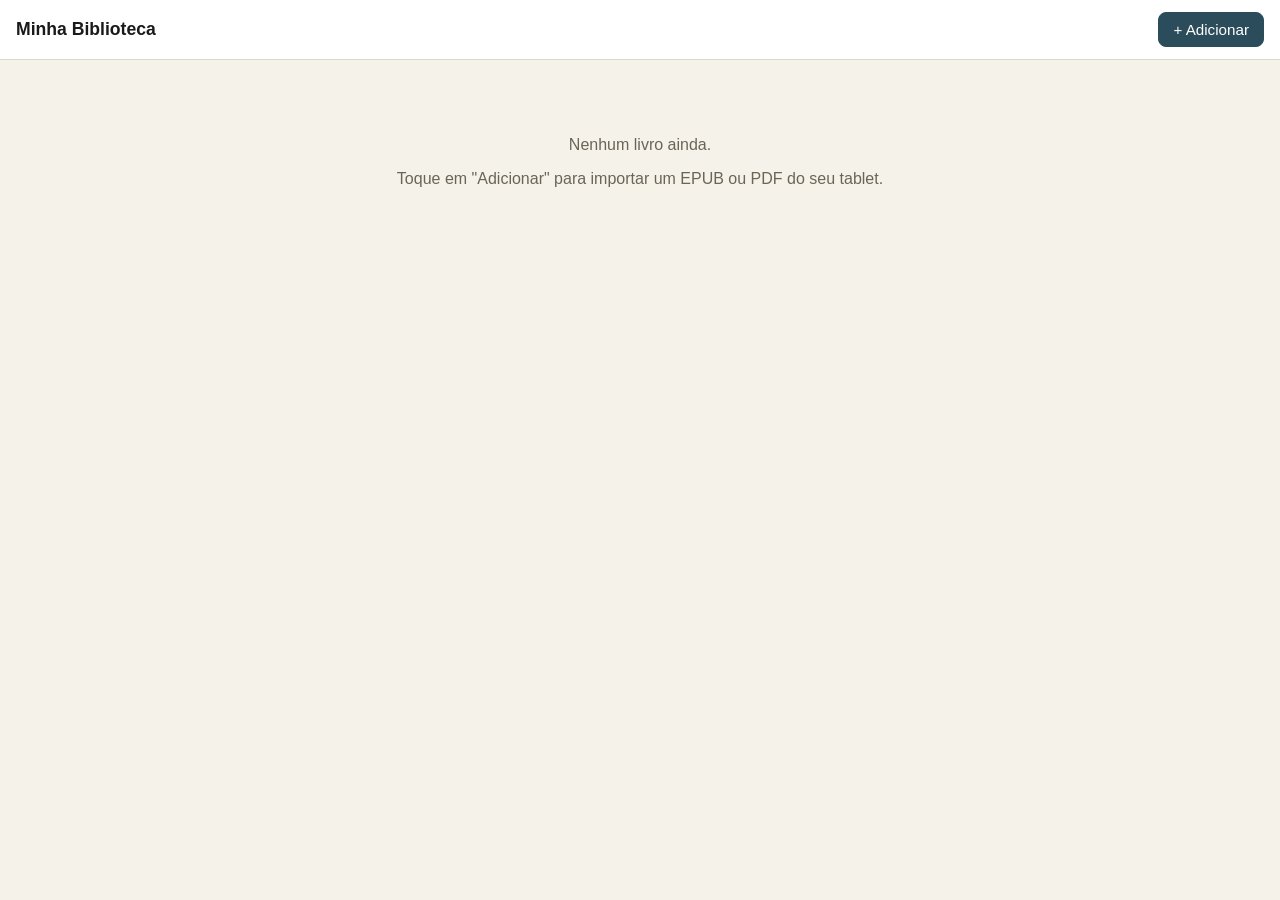
<file: index.html>
<!DOCTYPE html>
<html lang="pt-BR">
<head>
<meta charset="UTF-8">
<meta name="viewport" content="width=device-width, initial-scale=1, maximum-scale=1, user-scalable=no, viewport-fit=cover">
<meta name="theme-color" content="#2b4c5a">
<title>Meu Leitor</title>
<link rel="manifest" href="manifest.json">
<link rel="icon" href="icons/icon-192.png">
<link rel="apple-touch-icon" href="icons/icon-192.png">
<meta name="apple-mobile-web-app-capable" content="yes">
<meta name="apple-mobile-web-app-status-bar-style" content="black-translucent">
<link rel="stylesheet" href="css/style.css">
</head>
<body>
<header class="app-header">
  <h1>Minha Biblioteca</h1>
  <div>
    <button id="import-btn" class="btn btn-primary">+ Adicionar</button>
    <input type="file" id="import-input" accept=".epub,.pdf,application/epub+zip,application/pdf" multiple>
  </div>
</header>

<main>
  <div id="empty-state" class="empty-state hidden">
    <p>Nenhum livro ainda.</p>
    <p>Toque em "Adicionar" para importar um EPUB ou PDF do seu tablet.</p>
  </div>
  <div id="library-grid" class="library-grid"></div>
</main>

<div id="context-sheet" class="book-context hidden">
  <div class="sheet">
    <button id="ctx-open">Abrir</button>
    <button id="ctx-restart">Reiniciar progresso</button>
    <button id="ctx-remove" class="danger">Remover da biblioteca</button>
    <button id="ctx-cancel">Cancelar</button>
  </div>
</div>

<script src="js/db.js"></script>
<script src="js/library.js"></script>
</body>
</html>
</file>
<file: css/style.css>
:root {
  --bg: #f5f2ea;
  --surface: #ffffff;
  --text: #1a1a1a;
  --text-muted: #6b6558;
  --accent: #2b4c5a;
  --accent-contrast: #ffffff;
  --border: #ddd6c5;
  --danger: #a33d3d;
}

* { box-sizing: border-box; }

html, body {
  margin: 0;
  padding: 0;
  height: 100%;
  background: var(--bg);
  color: var(--text);
  font-family: -apple-system, "Segoe UI", Roboto, Arial, sans-serif;
  -webkit-tap-highlight-color: transparent;
}

button {
  font-family: inherit;
  cursor: pointer;
}

/* ---------- Topo / biblioteca ---------- */

.app-header {
  position: sticky;
  top: 0;
  z-index: 10;
  display: flex;
  align-items: center;
  justify-content: space-between;
  padding: 12px 16px;
  background: var(--surface);
  border-bottom: 1px solid var(--border);
}

.app-header h1 {
  font-size: 1.1rem;
  margin: 0;
}

.btn {
  border: 1px solid var(--border);
  background: var(--surface);
  color: var(--text);
  padding: 8px 14px;
  border-radius: 8px;
  font-size: 0.95rem;
}

.btn-primary {
  background: var(--accent);
  color: var(--accent-contrast);
  border-color: var(--accent);
}

.btn-icon {
  border: none;
  background: transparent;
  font-size: 1.3rem;
  padding: 6px 10px;
  border-radius: 8px;
  color: var(--text);
}

.btn-icon:active { background: var(--border); }

#import-input { display: none; }

.library-grid {
  display: grid;
  grid-template-columns: repeat(auto-fill, minmax(110px, 1fr));
  gap: 14px;
  padding: 16px;
}

.book-card {
  display: flex;
  flex-direction: column;
  gap: 6px;
  text-align: left;
  border: none;
  background: none;
  padding: 0;
}

.book-cover {
  width: 100%;
  aspect-ratio: 2 / 3;
  border-radius: 6px;
  background: var(--surface);
  border: 1px solid var(--border);
  overflow: hidden;
  display: flex;
  align-items: center;
  justify-content: center;
  position: relative;
}

.book-cover img {
  width: 100%;
  height: 100%;
  object-fit: cover;
}

.book-cover .placeholder {
  font-size: 0.75rem;
  color: var(--text-muted);
  padding: 6px;
  text-align: center;
}

.book-cover .fmt-badge {
  position: absolute;
  top: 4px;
  right: 4px;
  background: rgba(0, 0, 0, 0.6);
  color: #fff;
  font-size: 0.6rem;
  padding: 1px 5px;
  border-radius: 4px;
  letter-spacing: 0.5px;
}

.progress-bar {
  height: 3px;
  background: var(--border);
  border-radius: 2px;
  overflow: hidden;
}

.progress-bar > div {
  height: 100%;
  background: var(--accent);
}

.book-title {
  font-size: 0.82rem;
  line-height: 1.2;
  overflow: hidden;
  text-overflow: ellipsis;
  display: -webkit-box;
  -webkit-line-clamp: 2;
  -webkit-box-orient: vertical;
}

.empty-state {
  text-align: center;
  color: var(--text-muted);
  padding: 60px 20px;
}

.book-context {
  position: fixed;
  inset: 0;
  background: rgba(0,0,0,0.4);
  display: flex;
  align-items: flex-end;
  z-index: 100;
}

.book-context .sheet {
  background: var(--surface);
  width: 100%;
  border-radius: 14px 14px 0 0;
  padding: 16px;
}

.book-context button {
  display: block;
  width: 100%;
  text-align: left;
  padding: 12px 6px;
  border: none;
  background: none;
  color: var(--text);
  font-size: 1rem;
  border-bottom: 1px solid var(--border);
}

.book-context button:last-child { border-bottom: none; }
.book-context button.danger { color: var(--danger); }

.hidden { display: none !important; }

/* ---------- Leitor ---------- */

body.reader-body {
  height: 100%;
  overflow: hidden;
}

.reader-shell {
  display: flex;
  flex-direction: column;
  height: 100%;
}

.reader-toolbar {
  display: flex;
  align-items: center;
  justify-content: space-between;
  padding: 8px 10px;
  background: var(--surface);
  border-bottom: 1px solid var(--border);
  flex-shrink: 0;
}

.reader-toolbar .title {
  font-size: 0.85rem;
  color: var(--text-muted);
  overflow: hidden;
  text-overflow: ellipsis;
  white-space: nowrap;
  flex: 1;
  margin: 0 8px;
  text-align: center;
}

.reader-viewport {
  flex: 1;
  position: relative;
  overflow: hidden;
  background: var(--bg);
  transition: filter 1.2s ease;
}

#epub-viewer, #pdf-viewer {
  position: absolute;
  inset: 0;
}

#pdf-viewer {
  overflow: auto;
  display: flex;
  justify-content: center;
  -webkit-overflow-scrolling: touch;
}

#pdf-canvas {
  max-width: 100%;
  touch-action: pan-x pan-y;
}

.reader-tap-zones {
  position: absolute;
  inset: 0;
  display: flex;
  z-index: 5;
  pointer-events: none;
}

.reader-tap-zones .zone {
  flex: 1;
  pointer-events: auto;
}

.reader-footer {
  display: flex;
  align-items: center;
  gap: 8px;
  padding: 6px 12px 10px;
  background: var(--surface);
  border-top: 1px solid var(--border);
  flex-shrink: 0;
}

.reader-footer input[type="range"] {
  flex: 1;
}

.reader-footer .loc-label {
  font-size: 0.75rem;
  color: var(--text-muted);
  min-width: 60px;
  text-align: right;
}

/* Painel de configurações */

.settings-panel {
  position: fixed;
  inset: 0;
  background: rgba(0,0,0,0.4);
  z-index: 100;
  display: flex;
  align-items: flex-end;
}

.settings-panel .sheet {
  background: var(--surface);
  width: 100%;
  max-height: 80vh;
  overflow-y: auto;
  border-radius: 14px 14px 0 0;
  padding: 18px;
}

.settings-panel h2 {
  font-size: 1rem;
  margin: 0 0 14px;
}

.settings-row {
  margin-bottom: 18px;
}

.settings-row label {
  display: block;
  font-size: 0.85rem;
  color: var(--text-muted);
  margin-bottom: 8px;
}

.settings-row .stepper {
  display: flex;
  align-items: center;
  gap: 10px;
}

.settings-row .stepper span {
  min-width: 40px;
  text-align: center;
  font-size: 0.9rem;
}

.theme-options, .font-options {
  display: flex;
  gap: 8px;
  flex-wrap: wrap;
}

.theme-swatch {
  width: 40px;
  height: 40px;
  border-radius: 50%;
  border: 2px solid var(--border);
  padding: 0;
}

.theme-swatch.active {
  border-color: var(--accent);
}

.theme-swatch.theme-light { background: #f5f2ea; }
.theme-swatch.theme-dark { background: #1a1a1a; }
.theme-swatch.theme-sepia { background: #e8d9b5; }

.font-option {
  border: 1px solid var(--border);
  background: var(--bg);
  border-radius: 8px;
  padding: 8px 12px;
  font-size: 0.85rem;
}

.font-option.active {
  border-color: var(--accent);
  color: var(--accent);
}

/* Temas globais de leitura, aplicados no <body> via classe */

body.theme-dark {
  --bg: #1a1a1a;
  --surface: #262421;
  --text: #e8e3d8;
  --text-muted: #a39c8a;
  --border: #3a3733;
}

body.theme-sepia {
  --bg: #e8d9b5;
  --surface: #f2e6c9;
  --text: #3a2f1e;
  --text-muted: #7a6a4a;
  --border: #d6c496;
}

/* ---------- Modo foco ---------- */

.toggle-btn.active {
  background: var(--accent);
  color: var(--accent-contrast);
  border-color: var(--accent);
}

.focus-widget {
  position: fixed;
  left: 50%;
  bottom: 14px;
  transform: translateX(-50%);
  display: flex;
  align-items: center;
  gap: 8px;
  background: var(--surface);
  border: 1px solid var(--border);
  border-radius: 999px;
  padding: 4px 10px;
  box-shadow: 0 4px 14px rgba(0,0,0,0.25);
  z-index: 60;
}

.focus-widget #focus-time-label {
  font-variant-numeric: tabular-nums;
  font-size: 0.9rem;
  min-width: 44px;
  text-align: center;
}

.focus-widget .focus-phase {
  font-size: 0.7rem;
  color: var(--text-muted);
  text-transform: uppercase;
  letter-spacing: 0.05em;
}

.break-overlay {
  position: fixed;
  inset: 0;
  background: rgba(0,0,0,0.75);
  z-index: 200;
  display: flex;
  align-items: center;
  justify-content: center;
}

.break-card {
  background: var(--surface);
  border-radius: 14px;
  padding: 28px 32px;
  text-align: center;
}

.break-card p {
  font-size: 1.1rem;
  margin: 0 0 12px;
}

.break-time {
  font-size: 2rem;
  font-variant-numeric: tabular-nums;
  margin-bottom: 16px;
}

@media (min-width: 900px) {
  .library-grid {
    grid-template-columns: repeat(auto-fill, minmax(140px, 1fr));
  }
}
</file>
